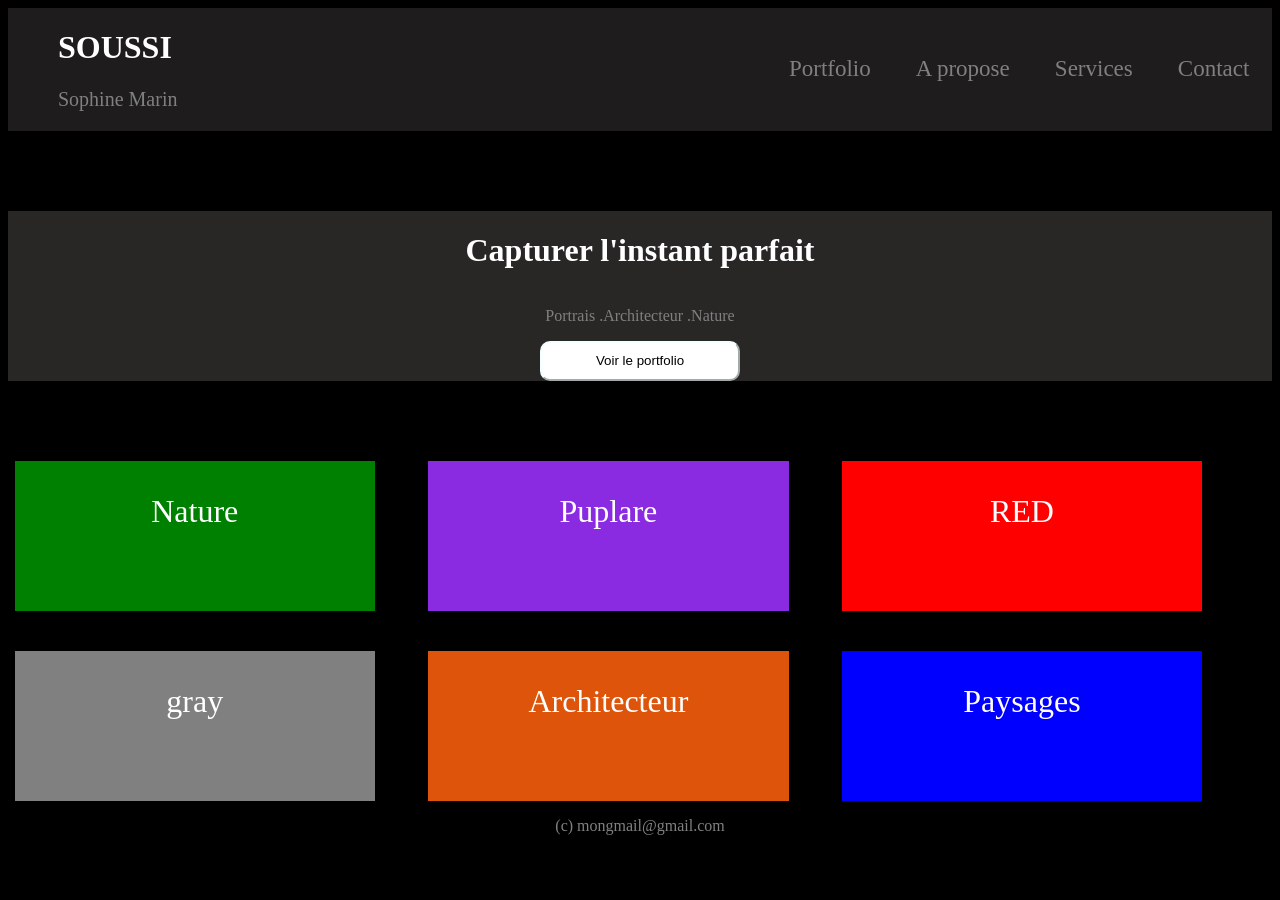
<file: index.html>
<!DOCTYPE html>
<html>
    <head>
        <meta charset="UTF-8">
        <meta name="viewport" content="width=device-width intiale-scale=1.0">
        <title>My web site</title>
        <link rel="stylesheet" href="style.css">
    </head>
    <body>
        <header>
            <div class="brand">
                <h1>SOUSSI</h1>
                <p>Sophine Marin</p>
            </div>
            <div class="autre">
                <p><a href="#">Portfolio</a></p>
                <p><a href="#">A propose</a></p>
                <p><a href="#">Services</a></p>
                <p><a href="#">Contact</a></p>
            </div>
        </header>
        <div class="main">
            <div class="content">
                <h1>Capturer l'instant parfait</h1>
                <p>Portrais .Architecteur .Nature</p>
                <button>Voir le portfolio</button>
            </div>
        </div>
        <main class="essential">
            <div class="green">
                <p>Nature</p>
            </div>
            <div class="Puplare">
                <p>Puplare</p>
            </div>
            <div class="red">
                <p>RED</p>
            </div>
            <div class="gray">
                <p>gray</p>
            </div>
            <div class="born">
                <p>Architecteur</p>
            </div>
            <div class="blue">
                <p>
                    Paysages
                </p>
            </div>
        </main>
        <footer>
            <p>(c) mongmail@gmail.com</p>
        </footer>
    </body>
</html>
</file>
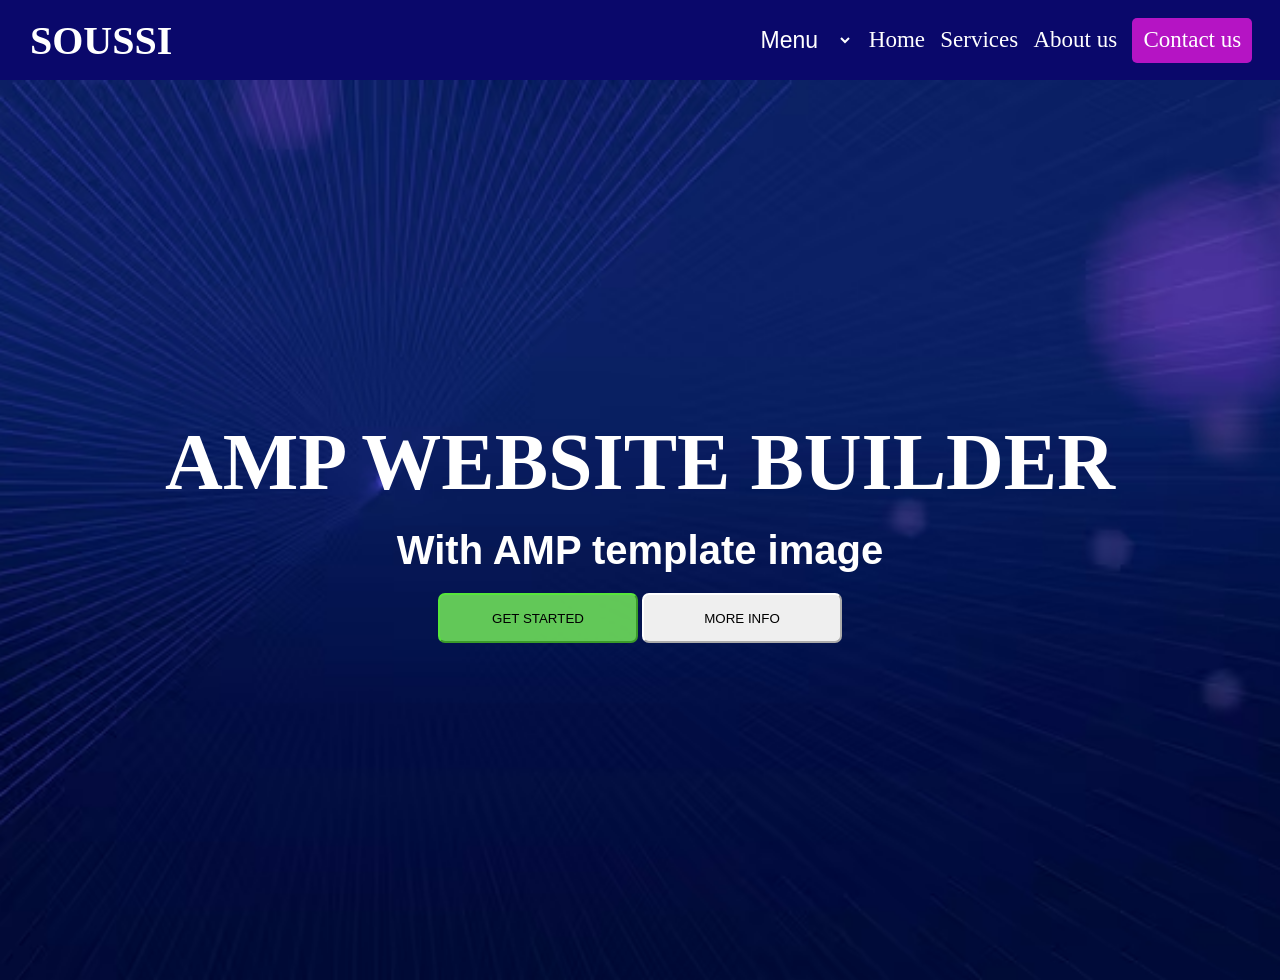
<file: index1.html>
<!DOCTYPE html>
<html>
    <head>
        <meta charset="UTF-8">
        <meta name="viewport" content="width=device-width intiale-scale=1.0">
        <title>second web site</title>
        <link rel="stylesheet" href="style1.css">
    </head>
    <body>
        <header>
            <div class="first">
                <h1>SOUSSI</h1>
            </div>
            <div class="second">
                <select>
                    <option>Menu</option>
                    <option>option2</option>
                    <option>option3</option>
                </select>
                <p><a href="#">Home</a></p>
                <p><a href="#">Services</a></p>
                <p><a href="#">About us</a></p>
                <p class="btn"><a href="#">Contact us</a></p>
            </div>
        </header>
        <main>
            <h1>AMP WEBSITE BUILDER</h1>
            <h2>With AMP template image</h2>
            <div>
                <button class="first-btn">GET STARTED</button>
                <button class="second-btn">MORE INFO</button>
            </div>
        </main>
    </body>
</html>
</file>
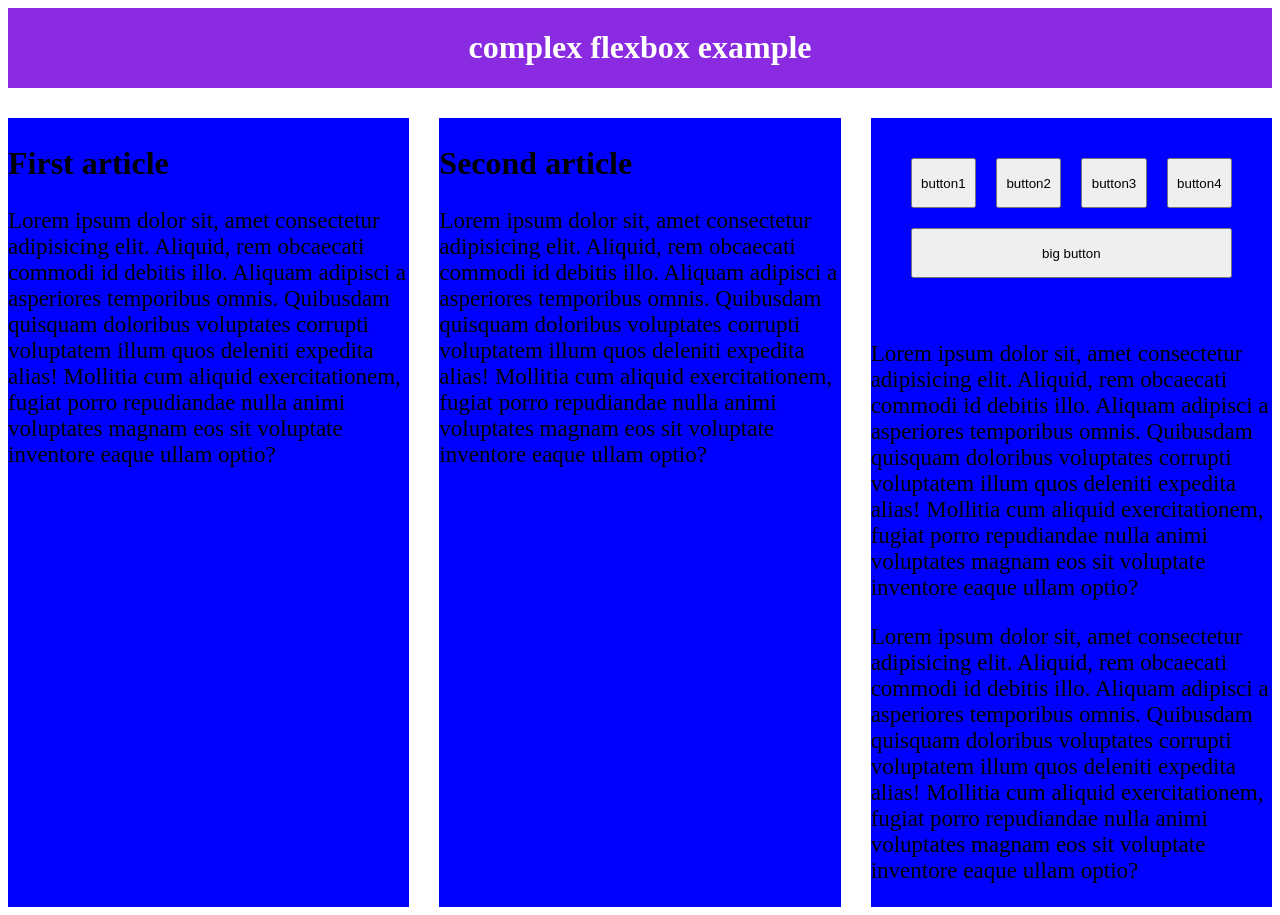
<file: index2.html>
<!DOCTYPE html>
<html>
    <head>
        <meta charset="UTF-8">
        <meta name="viewport" content="width=device-width intiale-scale=1.0">
        <title>My site using grid</title>
        <link rel="stylesheet" href="style2.css">
    </head>
    <body>
        <div class="containre">
            <header>
                <h1>complex flexbox example</h1>
            </header>
            <div class="first-div">
                <h2>First article</h2>
                <p>
                    Lorem ipsum dolor sit, amet consectetur adipisicing elit. Aliquid, rem obcaecati commodi id debitis illo.
                    Aliquam adipisci a asperiores temporibus omnis. Quibusdam quisquam doloribus voluptates corrupti voluptatem
                    illum quos deleniti expedita alias! Mollitia cum aliquid exercitationem, fugiat porro repudiandae nulla animi
                     voluptates magnam eos sit voluptate inventore eaque ullam optio?
                </p>
            </div>
            <div class="second-div">
                <h2>Second article</h2>
                <p>
                    Lorem ipsum dolor sit, amet consectetur adipisicing elit. Aliquid, rem obcaecati commodi id debitis illo.
                    Aliquam adipisci a asperiores temporibus omnis. Quibusdam quisquam doloribus voluptates corrupti voluptatem
                    illum quos deleniti expedita alias! Mollitia cum aliquid exercitationem, fugiat porro repudiandae nulla animi
                    voluptates magnam eos sit voluptate inventore eaque ullam optio?
                </p>
            </div>
            <div class="last-div">
                <div class="btns">
                    <button>button1</button>
                    <button>button2</button>
                    <button>button3</button>
                    <button>button4</button>
                    <button class="big-btn">big button</button>
                </div>
                <p>
                    Lorem ipsum dolor sit, amet consectetur adipisicing elit. Aliquid, rem obcaecati commodi id debitis illo.
                    Aliquam adipisci a asperiores temporibus omnis. Quibusdam quisquam doloribus voluptates corrupti voluptatem
                    illum quos deleniti expedita alias! Mollitia cum aliquid exercitationem, fugiat porro repudiandae nulla animi
                     voluptates magnam eos sit voluptate inventore eaque ullam optio?
                </p>
                <p>
                    Lorem ipsum dolor sit, amet consectetur adipisicing elit. Aliquid, rem obcaecati commodi id debitis illo.
                    Aliquam adipisci a asperiores temporibus omnis. Quibusdam quisquam doloribus voluptates corrupti voluptatem
                    illum quos deleniti expedita alias! Mollitia cum aliquid exercitationem, fugiat porro repudiandae nulla animi
                     voluptates magnam eos sit voluptate inventore eaque ullam optio?
                </p>
            </div>
        </div>
    </body>
</html>
</file>
<file: style.css>
body{
    background-color: black;
    margin: 0pxs;
    padding: 0px;
}
header{
    display: flex;
    justify-content: space-between;
    background-color: rgb(30, 28, 28);
    color: white;
}
.brand{
    padding-left: 50px;
}
.brand > p{
    color: gray;
    font-size: 20px;
}
.autre{
    display: flex;
    flex-direction: row;
    width: 40%;
    justify-content: space-around;
    align-items: center;
}
.autre a{
    text-decoration: none;
    color: gray;
    font-size: 23px;
}
.main{
    margin: 80px 0px 0px 0px;
    background-color: rgb(41, 38, 38);
}
.content{
    width: max-content;
    margin: 0px auto;
    color: white;
    display: flex;
    flex-direction: column;
    justify-content: center;
}

.content > p{
    color: gray;
    text-align: center;
}
.content  button{
    background-color: white;
    color: black;
    width: 200px;
    height: 40px;
    border-radius: 10px;
    border-color: azure;
     display: block;
    align-self: center;
}


main{
    display: flex;
    flex-direction: row;
    flex-wrap: wrap;
    width: 95%;
    margin: 0px auto;
    justify-content: space-around;
    margin: 80px 0px 0px 0px;
    gap: 40px;
}
main > div{
    height: 150px;
    width: 30%;
}
main  p{
    color: white;
    font-size: 2rem;
    text-align: center;
}
.green{
    background-color: green;
}
.Puplare{
    background-color: blueviolet;
}
.red{
    background-color: red;
}
.gray{
    background-color: gray;
}
.born{
    background-color: rgb(222, 84, 10);
}
.blue{
    background-color: blue;
}
footer > p{
    text-align: center;
    color: gray ;
}
</file>
<file: style1.css>
*{
    margin: 0px;
    padding: 0px;
}
body{
    height: 100vh;
}
header{
    background-color: rgb(10, 8, 107);
    display: flex;
    justify-content: space-between;
    color: white;
    background-attachment: fixed;
    height: 80px;
}
.first{
    display: flex;
}
.first > h1{
    font-size: 2.5rem;
    color: white;
    padding-left: 30px;
    align-self: center;

}
.second p , .second select{
    font-size: 23px;
}
.second{
    width: 40%;
    display: flex;
    justify-content: space-around;
    color: white;
    padding-right: 20px;
}
.second p{
    display: flex;
    align-items: center;
}
.btn{
    height: 45px;
    width: 120px;
    background-color: rgb(181, 20, 196);
    text-align: center;
    justify-content: center;
    align-self: center;
    border-radius: 5px;
}
header a{
    text-decoration: none;
    color: white;
}
header select {
    background-color: rgb(10, 8, 107);
    border-color: rgb(10, 8, 107);
    color: white;
}

main{
    background-image: url(test.jpg);
    background-repeat: no-repeat;
    background-position: center;
    background-size: cover;
    height: 100%;
    display: flex;
    flex-direction: column;
    justify-content: center;
    align-items: center;
}
main > h1{
    color: white;
    font-size: 5rem;
    font-weight: bolder;
}
main > h2{
    color: white;
    font-size: 2.5rem;
    font-family: 'Lucida Sans', 'Lucida Sans Regular', 'Lucida Grande', 'Lucida Sans Unicode', Geneva, Verdana, sans-serif;
    padding: 20px 0px;

}
main > div > button{
    height: 50px;
    width: 200px;
    border-radius: 7px;
    border-color: white;
}
.first-btn{
    background-color: rgba(110, 222, 90, 0.894);
    border-color: rgba(87, 234, 57, 0.894);
}
</file>
<file: style2.css>
.containre{
    display: grid;
    grid-template-columns: 1fr 1fr 1fr;
    grid-template-rows: 80px auto ;
    gap: 30px;
}
header{
    grid-column:1/4;
    background-color: blueviolet;
}
header > h1{
    text-align: center;
    color: white;
}
.containre > div{
    background-color:blue ;
    color: black;
}
.btns{
    display: grid;
    grid-template-columns:1fr 1fr 1fr 1fr ;
    grid-template-rows: 50px 50px;
    gap: 20px;
    padding: 40px;
} 
.big-btn{
    grid-column:1/5 ;
}
.containre p {
    font-size: 23px;
}
.containre h2{
    font-size: 2rem;
}
</file>
